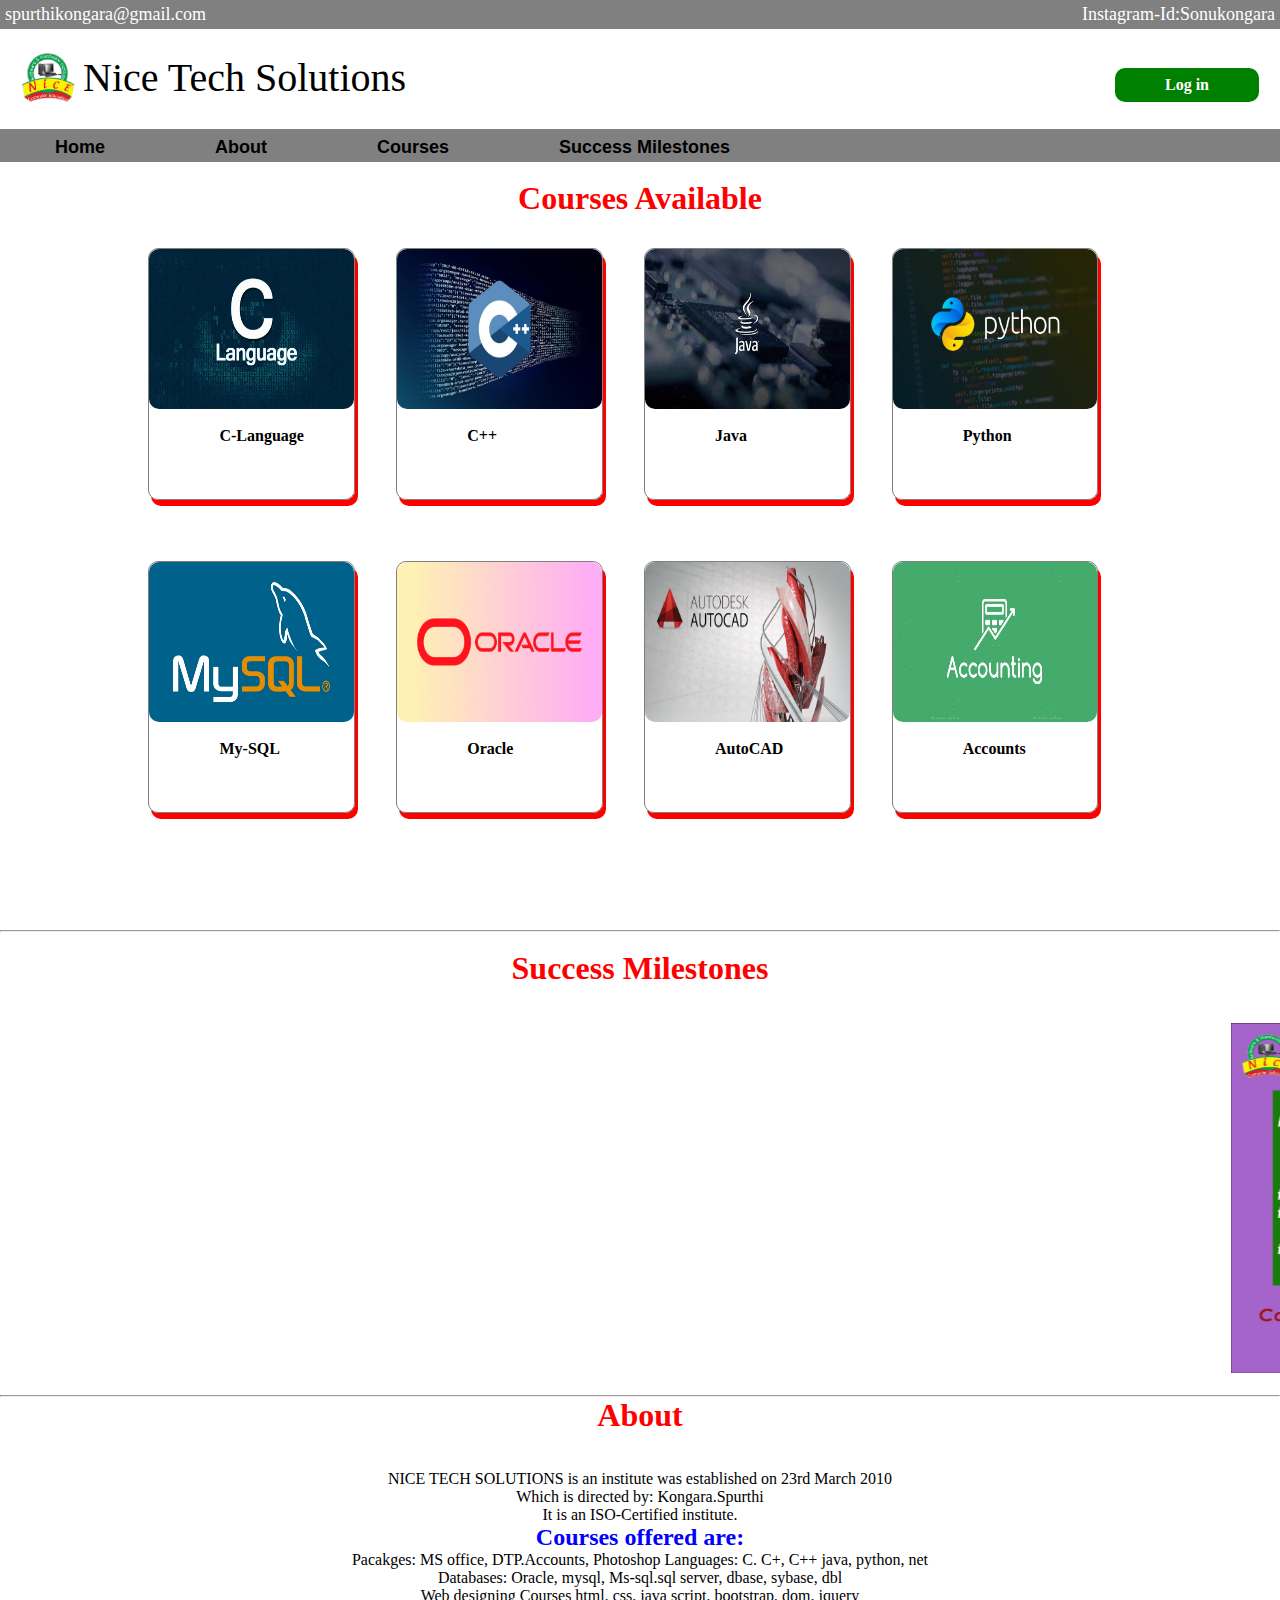
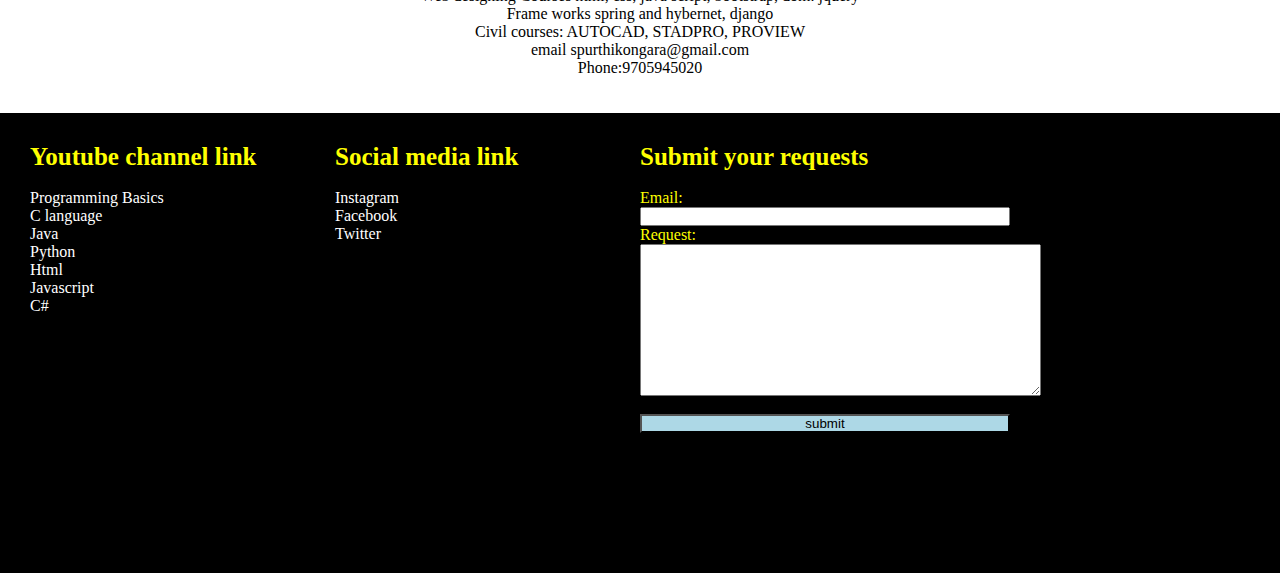
<file: index.html>
<html>
	<head>
		<title>Assignment | Nice Website</title>
		<link rel="stylesheet" href="style.css" type="text/css">
	</head>
	<body>
		<div class="topheader">
			<div class="left">spurthikongara@gmail.com</div>
			<div class="right">Instagram-Id:Sonukongara</div>
		</div>

		<div class="header">
			<div class="row">
			   <div class="hp1"><img src="img\nice logo.jpeg"/></div>
			   <div class="hp2">Nice Tech Solutions</div>
			   <div class="hp3"><a class="but" href="login.html">Log in</a></div>
			</div>
		</div>

		<div class="menubar">
			<ul>
				<li class="one"><a href="index.html">Home</a></li>
				<li class="two"><a href="#about">About</a></li>
				<li class="three"><a href="#bodypart">Courses</a></li>
				<li class="four"><a href="#success">Success Milestones</a></li>
			</ul>
		</div><br/>

		<div class="bodypart" id="bodypart">
			<h1 class="sectitle">Courses Available</h1>
				
				<div class="courses">
					<div class="coursediv">
					<img src="img\c lanminipro.jpeg"/><br/><br/>
					<a href="clang.html">C-Language</a>
					</div>

					<div class="coursediv">
					<img src="img\c++.jpg"/><br/><br/>
					<a href="c++.html">C++</a>
					</div>

					<div class="coursediv">
					<img src="img\java.jpg"/><br/><br/>
					<a href="java.html">Java</a>
					</div>

					<div class="coursediv">
					<img src="img\python.jpg"/><br/><br/>
					<a href="python.html">Python</a>
					</div>

					<div class="coursediv">
					<img src="img\mysql.jpg"/><br/><br/>
					<a href="#">My-SQL</a>
					</div>

					<div class="coursediv">
					<img src="img\oracale.jpg"/><br/><br/>
					<a href="#">Oracle</a>
					</div>

					<div class="coursediv">
					<img src="img\autocad.jpg"/><br/><br/>
					<a href="#">AutoCAD</a>
					</div>

					<div class="coursediv">
					<img src="img\accounts.jpg"/><br/><br/>
					<a href="#">Accounts</a>
					</div>
				</div>
		</div>
		<hr/><br/>
		<h1  class="sectitle">Success Milestones</h1><br/><br/>
		<div class="success" id="success">
		<marquee>
		 <img src="img\sucess.jpg">
		 <img src="img\sucess.jpg">
		 <img src="img\sucess.jpg">
		 <img src="img\sucess.jpg">
		 <img src="img\sucess.jpg">
		</marquee>
		</div><br/>
		<hr/>

		<div class="about" id="about">
		<h1  class="sectitle">About</h1><br/><br/>
		NICE TECH SOLUTIONS is an institute was established on 23rd March 2010<br/>

		Which is directed by: Kongara.Spurthi<br/>

		It is an ISO-Certified institute.<br/>

		<h2>Courses offered are:</h2>

		Pacakges: MS office, DTP.Accounts, Photoshop Languages: C. C+, C++ java, python, net<br/>

		Databases: Oracle, mysql, Ms-sql.sql server, dbase, sybase, dbl<br/>

		Web designing Courses html, css, java script, bootstrap, dom. jquery<br/>

		Frame works spring and hybernet, django<br/>

		Civil courses: AUTOCAD, STADPRO, PROVIEW<br/>

		email spurthikongara@gmail.com<br/>

		Phone:9705945020<br/>
		</div></br><br/>

		<div class="footer">
			<div class="part20">
				<h1 class="head">Youtube channel link</h1><br/>
				<a href="#">Programming Basics</a><br/>
				<a href="#">C language</a><br/>
				<a href="#">Java</a><br/>
				<a href="#">Python</a><br/>
				<a href="#">Html</a><br/>
				<a href="#">Javascript</a><br/>
				<a href="#">C#</a><br/>
			</div>

			<div class="part20">
				<h1 class="head">Social media link</h1><br/>
				<a href="#">Instagram</a><br/>
				<a href="#">Facebook</a><br/>
				<a href="#">Twitter</a><br/>
				<a href="#"></a><br/>
			</div>

			<div class="part20">
				<h1 class="head">Submit your requests</h1><br/>
				
				
				<form>
				Email:<br/>
				<input type="email" class="footerform"><br/>
				Request:<br/>
				<textarea rows="10"  cols="48"></textarea><br/><br/>
				<input type="submit" value="submit" class="footerform btn" >
				</form>
			</div>
			
		</div>
	</body>
</html>
</file>
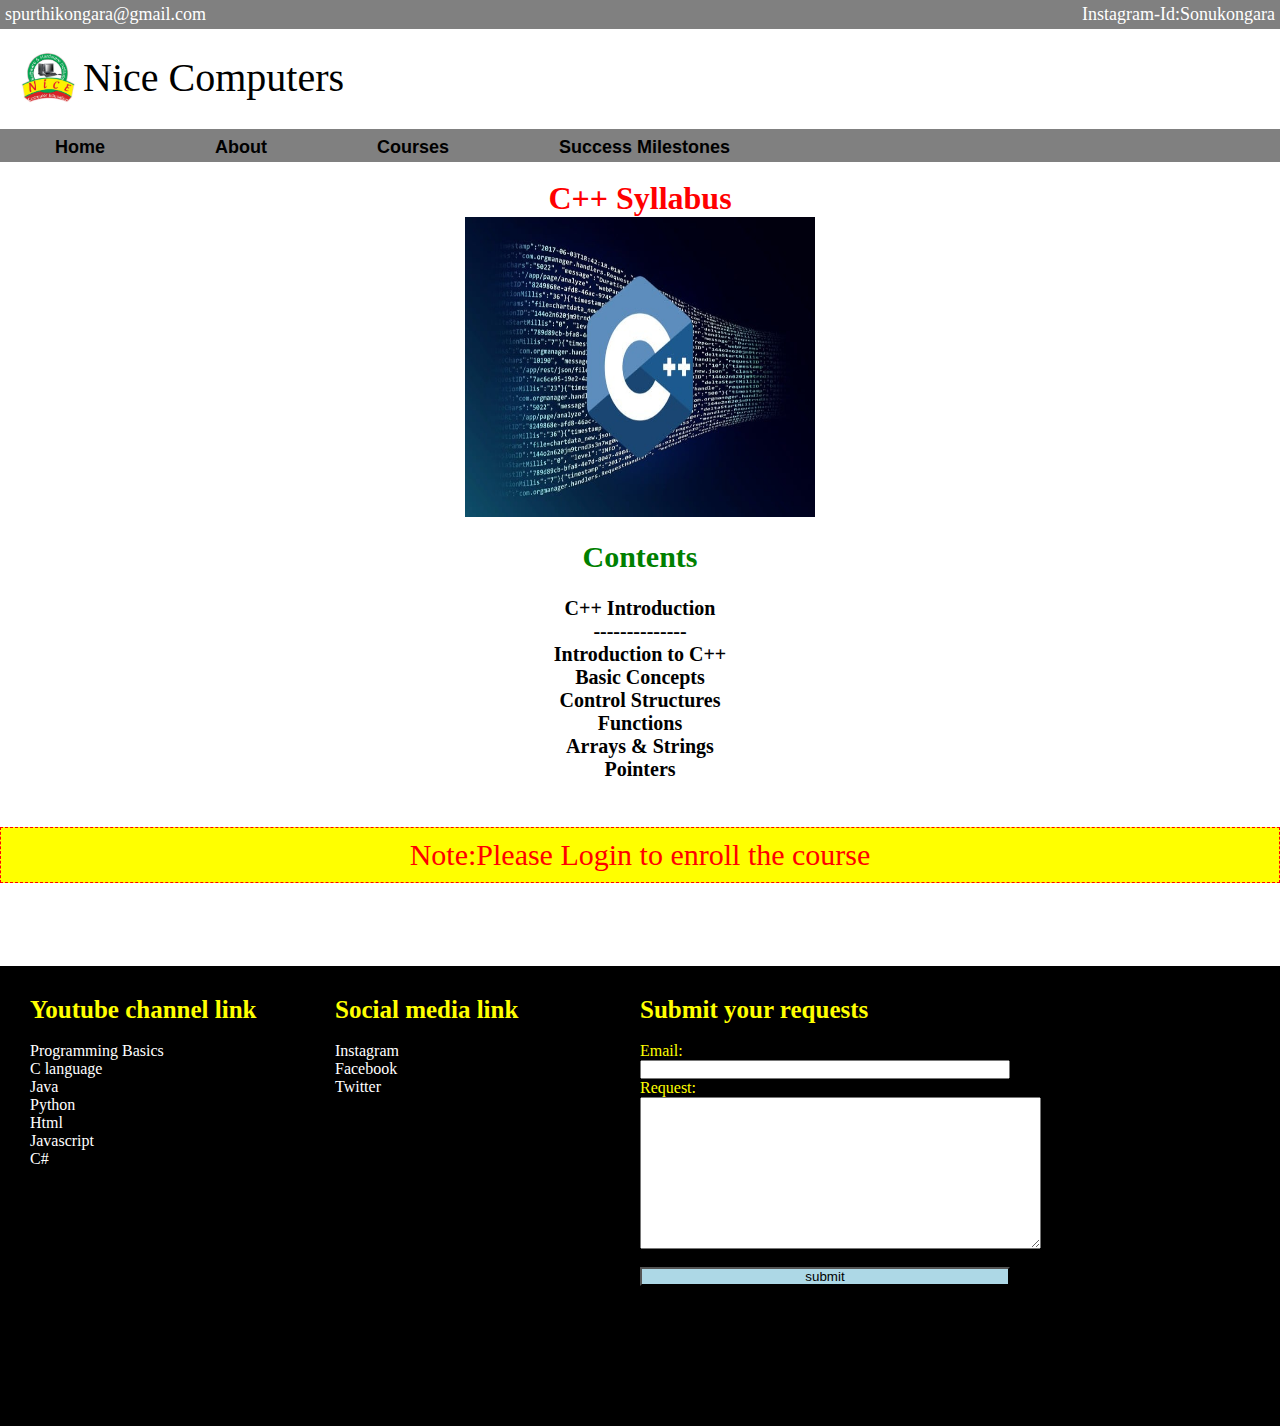
<file: c++.html>
<html>
 <head>
  <title>Assignment | Nice Website</title>
		<link rel="stylesheet" href="style.css" type="text/css">
  
  <script type="text/javascript">
		function check()
		{
			
			var email=document.getElementById("uname").value;
			var pass=document.getElementById("pwd").value;

			if (email=='nice' && pass=='nice123')
		{
			document.getElementById("form1").action="home.html";	
		}
		
		else
		{
			document.getElementById("err").innerHTML="Username and password is incorrect";
			return false;
		}
		}
	
	
	
	
	
  </script>
  
 </head>
 <body>
 	
  
	<div class="topheader">
			<div class="left">spurthikongara@gmail.com</div>
			<div class="right">Instagram-Id:Sonukongara</div>
		</div>
  
    <div class="header">
			<div class="row">
			   <div class="hp1"><img src="img/nice logo.jpeg"/></div>
			   <div class="hp2">Nice Computers</div>
			   
			</div>
		</div>

	
	<div class="menubar">
			<ul>
				<li class="one"><a href="index.html">Home</a></li>
				<li class="two"><a href="#about">About</a></li>
				<li class="three"><a href="#bodypart">Courses</a></li>
				<li class="four"><a href="#success">Success Milestones</a></li>
			</ul>
		</div><br/>
	
	
	
	<div class="bodypart">

			<h1  class="sectitle">C++ Syllabus</h1>
			<div style="text-align:center;font-size:20px;">
				<img src=" img\c++.jpg" style="width:350px;height:300px;"/><br/><br/>
				<h2 style="color:green;">Contents</h2><br/>
				<h4>C++ Introduction<br/>
					--------------<br/>
					Introduction to C++<br/>
					Basic Concepts<br/>
					Control Structures<br/>
					Functions<br/>
					Arrays & Strings<br/>
					Pointers<br/>
				</h4><br/><br/>
				
			</div>
		<p class="note">Note:Please Login to enroll the course</p>
	
	</div>
	<br/><br/>
	
	
	
		<div class="footer">
			<div class="part20">
				<h1 class="head">Youtube channel link</h1><br/>
				<a href="#">Programming Basics</a><br/>
				<a href="#">C language</a><br/>
				<a href="#">Java</a><br/>
				<a href="#">Python</a><br/>
				<a href="#">Html</a><br/>
				<a href="#">Javascript</a><br/>
				<a href="#">C#</a><br/>
			</div>

			<div class="part20">
				<h1 class="head">Social media link</h1><br/>
				<a href="#">Instagram</a><br/>
				<a href="#">Facebook</a><br/>
				<a href="#">Twitter</a><br/>
				<a href="#"></a><br/>
			</div>

			<div class="part20">
				<h1 class="head">Submit your requests</h1><br/>
				
				
				<form>
				Email:<br/>
				<input type="email" class="footerform"><br/>
				Request:<br/>
				<textarea rows="10"  cols="48"></textarea><br/><br/>
				<input type="submit" value="submit" class="footerform btn" >
				</form>
			</div>
	</div>
 </body>
</html>
</file>
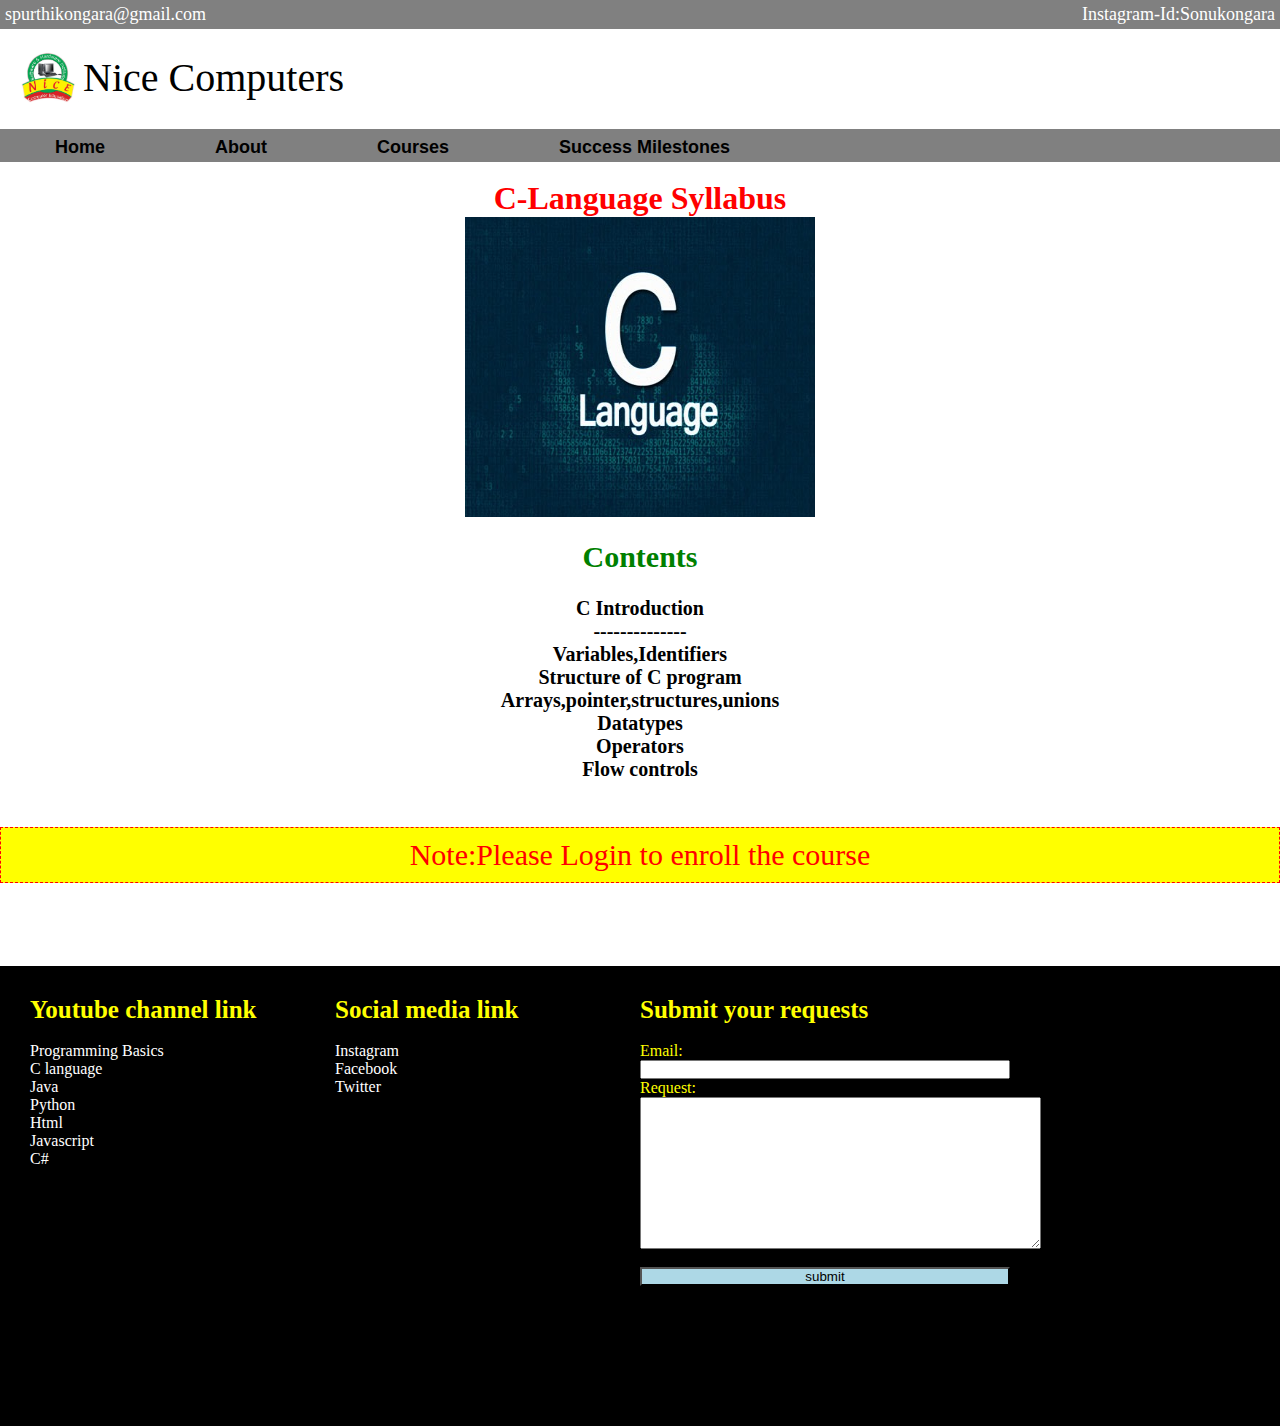
<file: clang.html>
<html>
 <head>
  <title>Assignment | Nice Website</title>
		<link rel="stylesheet" href="style.css" type="text/css">
  
  <script type="text/javascript">
		function check()
		{
			
			var email=document.getElementById("uname").value;
			var pass=document.getElementById("pwd").value;

			if (email=='nice' && pass=='nice123')
		{
			document.getElementById("form1").action="home.html";	
		}
		
		else
		{
			document.getElementById("err").innerHTML="Username and password is incorrect";
			return false;
		}
		}
	
	
	
	
	
  </script>
  
 </head>
 <body>
 	
  
	<div class="topheader">
			<div class="left">spurthikongara@gmail.com</div>
			<div class="right">Instagram-Id:Sonukongara</div>
		</div>
  
    <div class="header">
			<div class="row">
			   <div class="hp1"><img src="img/nice logo.jpeg"/></div>
			   <div class="hp2">Nice Computers</div>
			   
			</div>
		</div>

	
	<div class="menubar">
			<ul>
				<li class="one"><a href="index.html">Home</a></li>
				<li class="two"><a href="#about">About</a></li>
				<li class="three"><a href="#bodypart">Courses</a></li>
				<li class="four"><a href="#success">Success Milestones</a></li>
			</ul>
		</div><br/>
	
	
	
	<div class="bodypart">

			<h1  class="sectitle">C-Language Syllabus</h1>
			<div style="text-align:center;font-size:20px;">
				<img src=" img\c lanminipro.jpeg" style="width:350px;height:300px;"/><br/><br/>
				<h2 style="color:green;">Contents</h2><br/>
				<h4>C Introduction<br/>
					--------------<br/>
					Variables,Identifiers<br/>
					Structure of C program<br/>
					Arrays,pointer,structures,unions<br/>
					Datatypes<br/>
					Operators<br/>
					Flow controls<br/>
				</h4><br/><br/>
				
			</div>
		<p class="note">Note:Please Login to enroll the course</p>
	
	</div>
	<br/><br/>
	
	
	
		<div class="footer">
			<div class="part20">
				<h1 class="head">Youtube channel link</h1><br/>
				<a href="#">Programming Basics</a><br/>
				<a href="#">C language</a><br/>
				<a href="#">Java</a><br/>
				<a href="#">Python</a><br/>
				<a href="#">Html</a><br/>
				<a href="#">Javascript</a><br/>
				<a href="#">C#</a><br/>
			</div>

			<div class="part20">
				<h1 class="head">Social media link</h1><br/>
				<a href="#">Instagram</a><br/>
				<a href="#">Facebook</a><br/>
				<a href="#">Twitter</a><br/>
				<a href="#"></a><br/>
			</div>

			<div class="part20">
				<h1 class="head">Submit your requests</h1><br/>
				
				
				<form>
				Email:<br/>
				<input type="email" class="footerform"><br/>
				Request:<br/>
				<textarea rows="10"  cols="48"></textarea><br/><br/>
				<input type="submit" value="submit" class="footerform btn" >
				</form>
			</div>
	</div>
 </body>
</html>
</file>
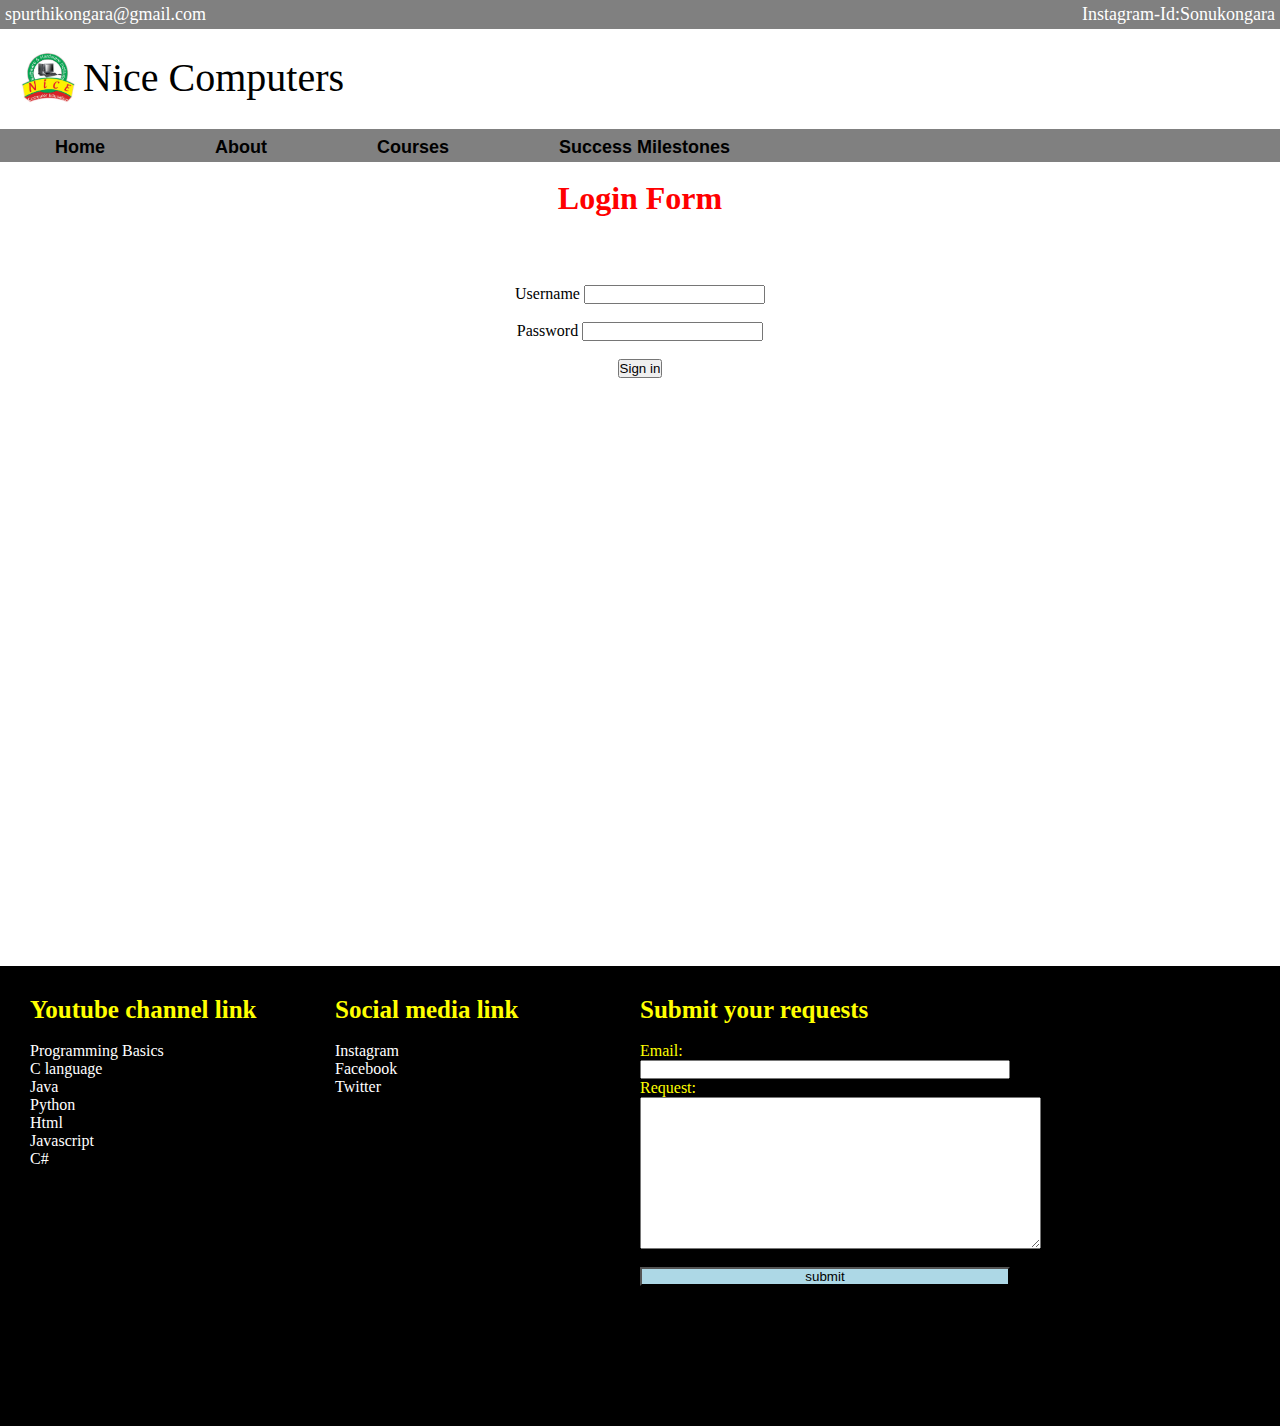
<file: home.html>
<html>
 <head>
		<title>Assignment | Nice Website</title>
		<link rel="stylesheet" href="style.css" type="text/css">
		<script type="text/javascript">
			
			
			var courses=new Array();
			var ccount=0;

			function enrollme(course)
			{
				
				
				courses[ccount]=course;
				ccount++;
				
				
				var clist="";
				for(var i=0;i<courses.length;i++)
				clist=clist+"\n"+courses[i];

				var message="Congratullations..!\nYou are successfully  enrolled in the following courses\n\n"+clist;
				alert(message);
			}

			function check()
			{	
				try{
					
				//seprate pwd and username
				var urlstring=window.location.search;
				// separate ?
				var checkstr=urlstring.substring(1);
				var splitarray=checkstr.split('&',2);
				//indexOf= means 0 || +1 means the next to it
				var uname=splitarray[0].substring(splitarray[0].indexOf('=')+1);
				var pwd=splitarray[1].substring(splitarray[1].indexOf('=')+1);
				if(uname=='nice' && pwd=='nice123')
				{
					alert("Dear memeber ,welcome to course enrollement page");
				}
				else
				{
					alert("You must login properly");
					window.location.href="login.html";
				}
			}
			catch(err)
			{
				
					alert("You must login properly");
					window.location.href="login.html";
			}
			}

		</script>
 </head>
 <body onload="check()">

		 <div class="topheader">
				<div class="left">spurthikongara@gmail.com</div>
				<div class="right">Instagram-Id:Sonukongara</div>
		 </div>

    <div class="header">
			<div class="row">
			   <div class="hp1"><img src="img\nice logo.jpeg"/></div>
			   <div class="hp2">Nice Tech Solutions</div>
				<div class="hp3"><a class="but" href="login.html">Log out</a></div>
			</div>
		</div>


		<div class="menubar">
			<ul>
				<li class="one"><a href="index.html">Home</a></li>
				<li class="two"><a href="#about">About</a></li>
				<li class="three"><a href="#bodypart">Courses</a></li>
				<li class="four"><a href="#success">Success Milestones</a></li>
			</ul>
		</div><br/>
	
			<div class="bodypart" id="bodypart">
			<h1 class="sectitle">Courses Available</h1>
				
				<div class="courses">
					<div class="coursediv">
					<img src="img\c lanminipro.jpeg"/><br/><br/>
					<a href="#"  style="text-align:center ">C-Language</a>
					<button class="enroll" onclick="enrollme('C-Language')">Enroll</button>
					</div>

					<div class="coursediv">
					<img src="img\c++.jpg"/><br/><br/>
					<a href="#" >C++</a>
					<button class="enroll" onclick="enrollme('C++')">Enroll</button>
					</div>

					<div class="coursediv">
					<img src="img\java.jpg"/><br/><br/>
					<a href="#">Java</a>
					<button class="enroll" onclick="enrollme('Java')">Enroll</button>
					</div>

					<div class="coursediv">
					<img src="img\python.jpg"/><br/><br/>
					<a href="#">Python</a>
					<button class="enroll" onclick="enrollme('Python')">Enroll</button>
					</div>

					<div class="coursediv">
					<img src="img\mysql.jpg"/><br/><br/>
					<a href="#">My-SQL</a>
					<button class="enroll" onclick="enrollme('My-SQL')">Enroll</button>
					</div>

					<div class="coursediv">
					<img src="img\oracale.jpg"/><br/><br/>
					<a href="#">Oracle</a>
					<button class="enroll" onclick="enrollme('Oracle')">Enroll</button>
					</div>

					<div class="coursediv">
					<img src="img\autocad.jpg"/><br/><br/>
					<a href="#">AutoCAD</a>
					<button class="enroll" onclick="enrollme('AutoCAD')">Enroll</button>
					</div>

					<div class="coursediv">
					<img src="img\accounts.jpg"/><br/><br/>
					<a href="#">Accounts</a>
					<button class="enroll" onclick="enrollme('Accounts')">Enroll</button>
					</div>
				</div>
		</div>
	
	<hr/><br/>
		<h1  class="sectitle">Success Milestones</h1><br/><br/>
		<div class="success" id="success">
		<marquee>
		 <img src="img\sucess.jpg">
		 <img src="img\sucess.jpg">
		 <img src="img\sucess.jpg">
		 <img src="img\sucess.jpg">
		 <img src="img\sucess.jpg">
		</marquee>
		</div><br/>
		<hr/>

		<div class="about" id="about">
		<h1  class="sectitle">About</h1><br/><br/>
		NICE TECH SOLUTIONS is an institute was established on 23rd March 2010<br/>

		Which is directed by: Kongara Spurthi<br/>

		It is an ISO-Certified institute.<br/>

		<h2>Courses offered are:</h2>

		Pacakges: MS office, DTP.Accounts, Photoshop Languages: C. C+, C++ java, python, net<br/>

		Databases: Oracle, mysql, Ms-sql.sql server, dbase, sybase, dbl<br/>

		Web designing Courses html, css, java script, bootstrap, dom. jquery<br/>

		Frame works spring and hybernet, django<br/>

		Civil courses: AUTOCAD, STADPRO, PROVIEW<br/>

		email spurthikongara@gmail.com<br/>

		Phone:9705945020<br/>
		</div></br><br/>

		<div class="footer">
			<div class="part20">
				<h1 class="head">Youtube channel link</h1><br/>
				<a href="#">Programming Basics</a><br/>
				<a href="#">C language</a><br/>
				<a href="#">Java</a><br/>
				<a href="#">Python</a><br/>
				<a href="#">Html</a><br/>
				<a href="#">Javascript</a><br/>
				<a href="#">C#</a><br/>
			</div>

			<div class="part20">
				<h1 class="head">Social media link</h1><br/>
				<a href="#">Instagram</a><br/>
				<a href="#">Facebook</a><br/>
				<a href="#">Twitter</a><br/>
				<a href="#"></a><br/>
			</div>

			<div class="part20">
				<h1 class="head">Submit your requests</h1><br/>
				
				
				<form>
				Email:<br/>
				<input type="email" class="footerform"><br/>
				Request:<br/>
				<textarea rows="10"  cols="48"></textarea><br/><br/>
				<input type="submit" value="submit" class="footerform btn" >
				</form>
			</div>
			
		</div>
 </body>
</html>
</file>
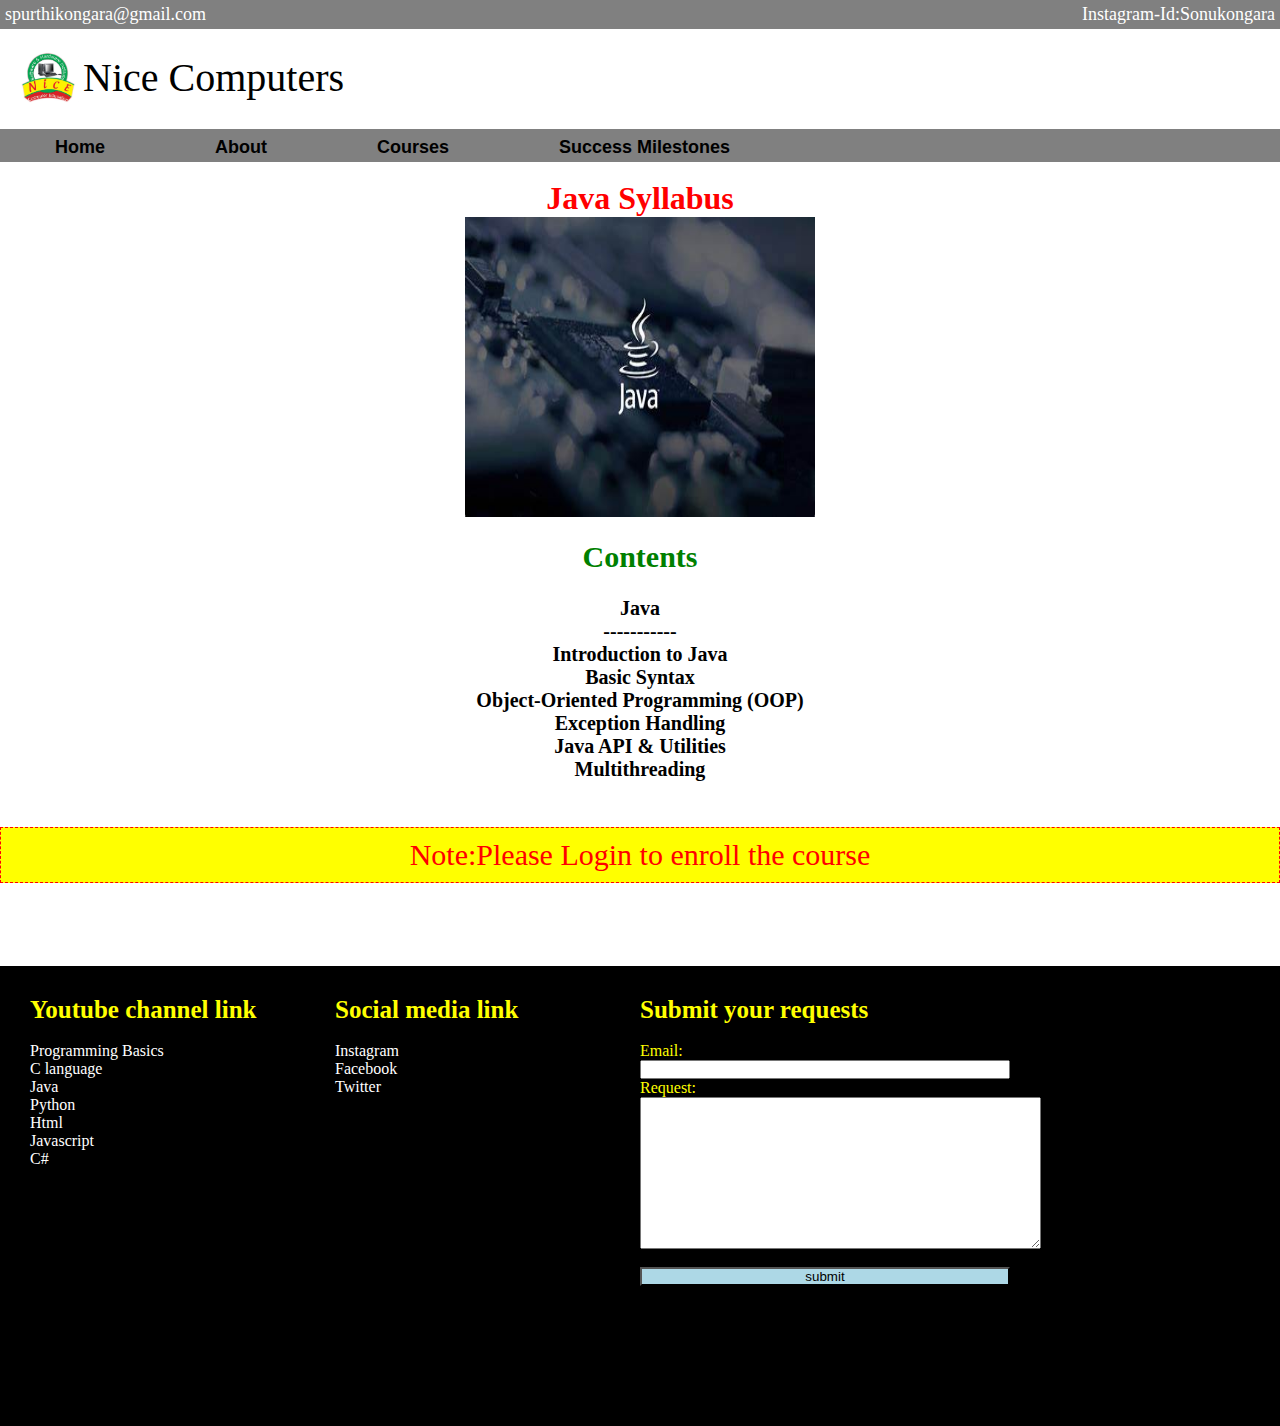
<file: java.html>
<html>
 <head>
  <title>Assignment | Nice Website</title>
		<link rel="stylesheet" href="style.css" type="text/css">
  
  <script type="text/javascript">
		function check()
		{
			
			var email=document.getElementById("uname").value;
			var pass=document.getElementById("pwd").value;

			if (email=='nice' && pass=='nice123')
		{
			document.getElementById("form1").action="home.html";	
		}
		
		else
		{
			document.getElementById("err").innerHTML="Username and password is incorrect";
			return false;
		}
		}
	
	
	
	
	
  </script>
  
 </head>
 <body>
 	
  
	<div class="topheader">
			<div class="left">spurthikongara@gmail.com</div>
			<div class="right">Instagram-Id:Sonukongara</div>
		</div>
  
    <div class="header">
			<div class="row">
			   <div class="hp1"><img src="img/nice logo.jpeg"/></div>
			   <div class="hp2">Nice Computers</div>
			   
			</div>
		</div>

	
	<div class="menubar">
			<ul>
				<li class="one"><a href="index.html">Home</a></li>
				<li class="two"><a href="#about">About</a></li>
				<li class="three"><a href="#bodypart">Courses</a></li>
				<li class="four"><a href="#success">Success Milestones</a></li>
			</ul>
		</div><br/>
	
	
	
	<div class="bodypart">

			<h1  class="sectitle">Java Syllabus</h1>
			<div style="text-align:center;font-size:20px;">
				<img src=" img\java.jpg" style="width:350px;height:300px;"/><br/><br/>
				<h2 style="color:green;">Contents</h2><br/>
				<h4>Java<br/>
					-----------<br/>
					Introduction to Java<br/>
					Basic Syntax<br/>
					Object-Oriented Programming (OOP)<br/>
					Exception Handling<br/>
					Java API & Utilities<br/>
					Multithreading<br/>
				</h4><br/><br/>
				
			</div>
		<p class="note">Note:Please Login to enroll the course</p>
	
	</div>
	<br/><br/>
	
	
	
		<div class="footer">
			<div class="part20">
				<h1 class="head">Youtube channel link</h1><br/>
				<a href="#">Programming Basics</a><br/>
				<a href="#">C language</a><br/>
				<a href="#">Java</a><br/>
				<a href="#">Python</a><br/>
				<a href="#">Html</a><br/>
				<a href="#">Javascript</a><br/>
				<a href="#">C#</a><br/>
			</div>

			<div class="part20">
				<h1 class="head">Social media link</h1><br/>
				<a href="#">Instagram</a><br/>
				<a href="#">Facebook</a><br/>
				<a href="#">Twitter</a><br/>
				<a href="#"></a><br/>
			</div>

			<div class="part20">
				<h1 class="head">Submit your requests</h1><br/>
				
				
				<form>
				Email:<br/>
				<input type="email" class="footerform"><br/>
				Request:<br/>
				<textarea rows="10"  cols="48"></textarea><br/><br/>
				<input type="submit" value="submit" class="footerform btn" >
				</form>
			</div>
	</div>
 </body>
</html>
</file>
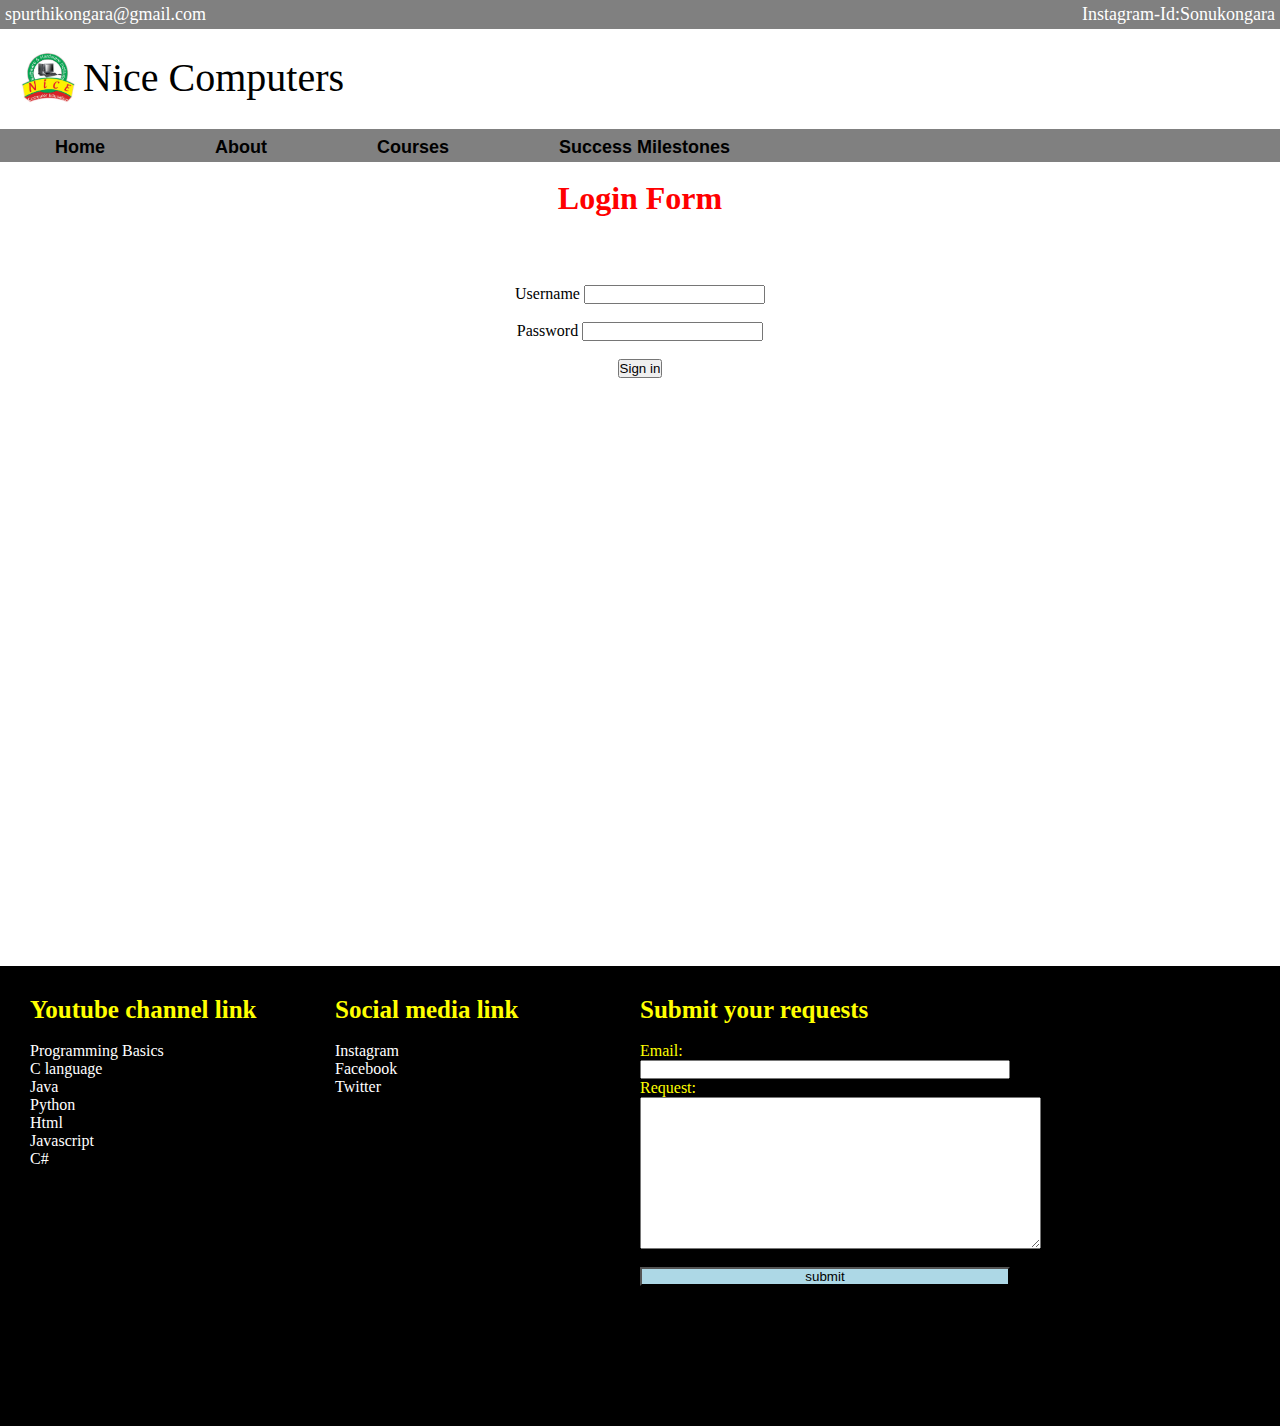
<file: login.html>
<html>
 <head>
  <title>Assignment | Nice Website</title>
		<link rel="stylesheet" href="style.css" type="text/css">
  
  <script type="text/javascript">
  		
		function check()
		{
			
			var email=document.getElementById("uname").value;
			var pass=document.getElementById("pwd").value;

			if (email=='nice' && pass=='nice123')
		{
			document.getElementById("form1").action="home.html";	
		}
		
		else
		{
			document.getElementById("err").innerHTML="Username and password is incorrect";
			return false;
		}
		}
	
	
	
	
	
  </script>
  
 </head>
 <body>
 	
  
	<div class="topheader">
			<div class="left">spurthikongara@gmail.com</div>
			<div class="right">Instagram-Id:Sonukongara</div>
		</div>
  
    <div class="header">
			<div class="row">
			   <div class="hp1"><img src="img\nice logo.jpeg"/></div>
			   <div class="hp2">Nice Computers</div>
			   
			</div>
		</div>

	
	<div class="menubar">
			<ul>
				<li class="one"><a href="index.html">Home</a></li>
				<li class="two"><a href="#about">About</a></li>
				<li class="three"><a href="#bodypart">Courses</a></li>
				<li class="four"><a href="#success">Success Milestones</a></li>
			</ul>
		</div><br/>
	
	
	
	<div class="bodypart">

			<h1  class="sectitle">Login Form</h1><br/>
			<form id="form1" name="form1" class="loginform" onsubmit="return check()">
			Username
			<input type="text" id="uname" name="uname" value="" /><br/><br/>
			Password
			<input type="password" id="pwd" name="pwd" value="" /><br/><br/>
			
			<input type="submit" value="Sign in"  /><br/><br/>
			</form>
			<div id="err" style="color:red;text-align:center;font-size:20px;font-weight:bold;font-family:calibri;"></div>
	
	</div>
	<br/><br/>
	
	
	
		<div class="footer">
			<div class="part20">
				<h1 class="head">Youtube channel link</h1><br/>
				<a href="#">Programming Basics</a><br/>
				<a href="#">C language</a><br/>
				<a href="#">Java</a><br/>
				<a href="#">Python</a><br/>
				<a href="#">Html</a><br/>
				<a href="#">Javascript</a><br/>
				<a href="#">C#</a><br/>
			</div>

			<div class="part20">
				<h1 class="head">Social media link</h1><br/>
				<a href="#">Instagram</a><br/>
				<a href="#">Facebook</a><br/>
				<a href="#">Twitter</a><br/>
				<a href="#"></a><br/>
			</div>

			<div class="part20">
				<h1 class="head">Submit your requests</h1><br/>
				
				
				<form>
				Email:<br/>
				<input type="email" class="footerform"><br/>
				Request:<br/>
				<textarea rows="10"  cols="48"></textarea><br/><br/>
				<input type="submit" value="submit" class="footerform btn" >
				</form>
			</div>
	</div>
 </body>
</html>
</file>
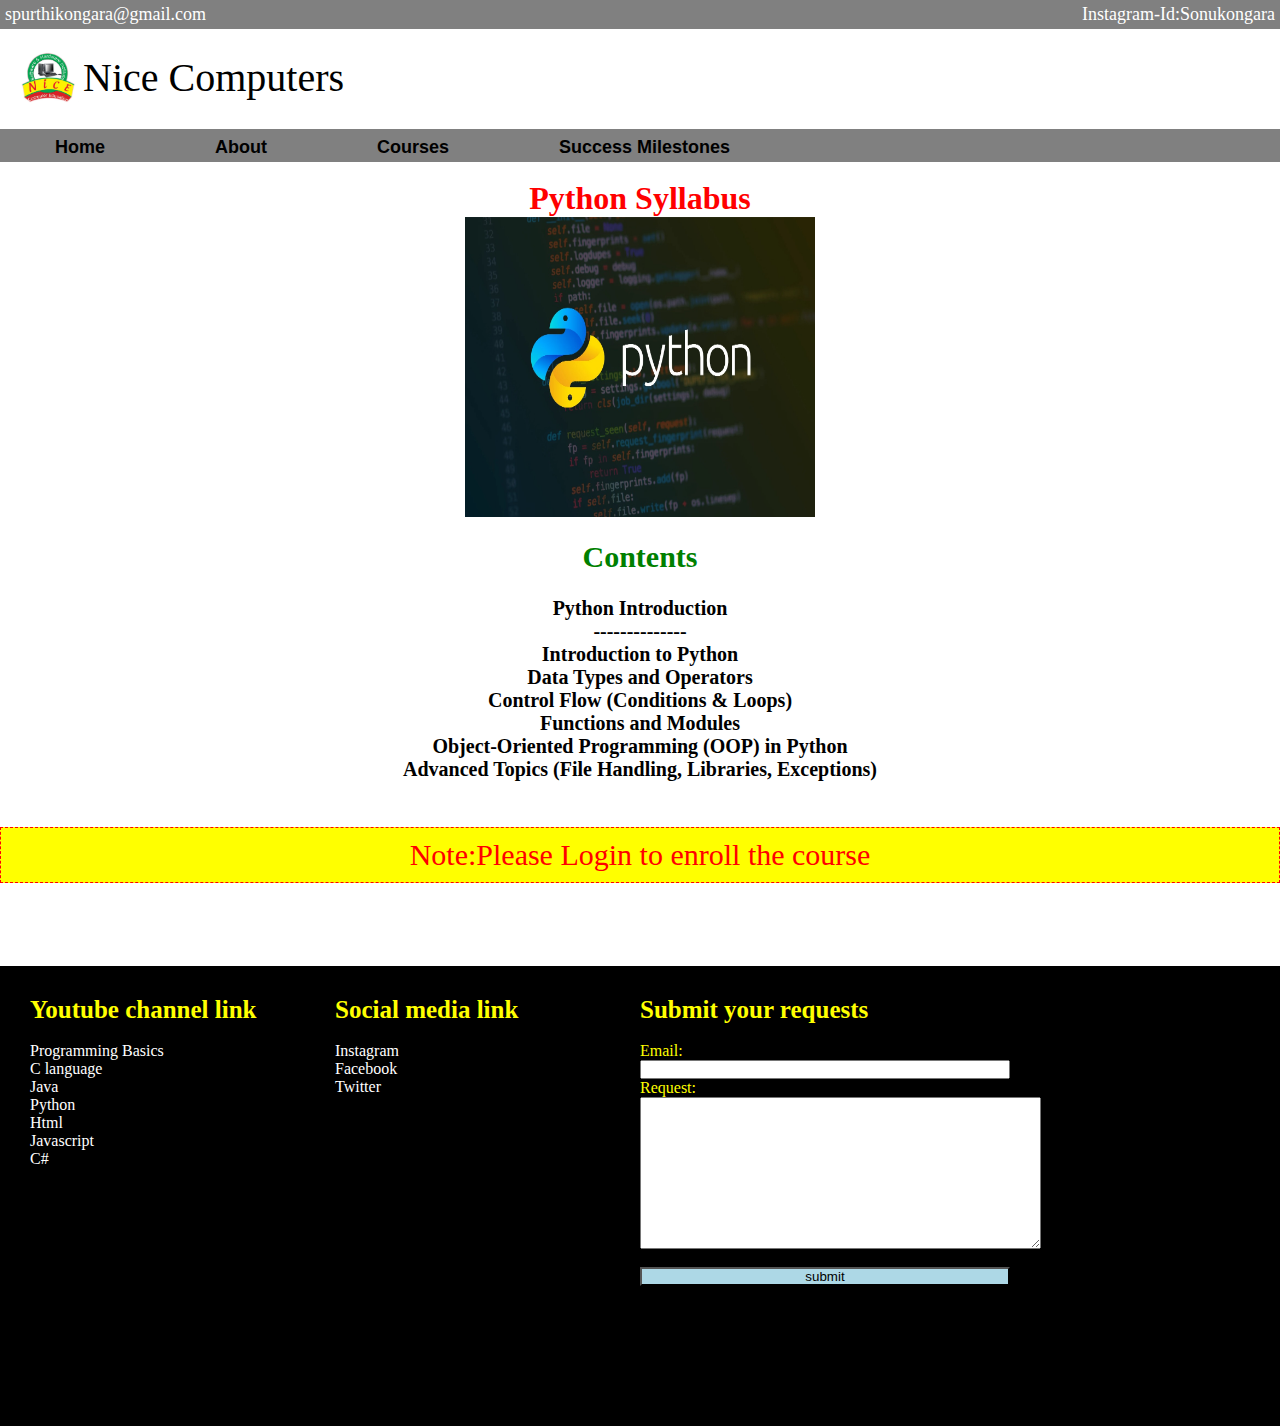
<file: python.html>
<html>
 <head>
  <title>Assignment | Nice Website</title>
		<link rel="stylesheet" href="style.css" type="text/css">
  
  <script type="text/javascript">
		function check()
		{
			
			var email=document.getElementById("uname").value;
			var pass=document.getElementById("pwd").value;

			if (email=='nice' && pass=='nice123')
		{
			document.getElementById("form1").action="home.html";	
		}
		
		else
		{
			document.getElementById("err").innerHTML="Username and password is incorrect";
			return false;
		}
		}
	
	
	
	
	
  </script>
  
 </head>
 <body>
 	
  
	<div class="topheader">
			<div class="left">spurthikongara@gmail.com</div>
			<div class="right">Instagram-Id:Sonukongara</div>
		</div>
  
    <div class="header">
			<div class="row">
			   <div class="hp1"><img src="img/nice logo.jpeg"/></div>
			   <div class="hp2">Nice Computers</div>
			   
			</div>
		</div>

	
	<div class="menubar">
			<ul>
				<li class="one"><a href="index.html">Home</a></li>
				<li class="two"><a href="#about">About</a></li>
				<li class="three"><a href="#bodypart">Courses</a></li>
				<li class="four"><a href="#success">Success Milestones</a></li>
			</ul>
		</div><br/>
	
	
	
	<div class="bodypart">

			<h1  class="sectitle">Python Syllabus</h1>
			<div style="text-align:center;font-size:20px;">
				<img src=" img\python.jpg" style="width:350px;height:300px;"/><br/><br/>
				<h2 style="color:green;">Contents</h2><br/>
				<h4>Python Introduction<br/>
					--------------<br/>
					Introduction to Python<br/>
                Data Types and Operators<br/>
                Control Flow (Conditions & Loops)<br/>
                Functions and Modules<br/>
                Object-Oriented Programming (OOP) in Python<br/>
                Advanced Topics (File Handling, Libraries, Exceptions)<br/>
				</h4><br/><br/>
				
			</div>
		<p class="note">Note:Please Login to enroll the course</p>
	
	</div>
	<br/><br/>
	
	
	
		<div class="footer">
			<div class="part20">
				<h1 class="head">Youtube channel link</h1><br/>
				<a href="#">Programming Basics</a><br/>
				<a href="#">C language</a><br/>
				<a href="#">Java</a><br/>
				<a href="#">Python</a><br/>
				<a href="#">Html</a><br/>
				<a href="#">Javascript</a><br/>
				<a href="#">C#</a><br/>
			</div>

			<div class="part20">
				<h1 class="head">Social media link</h1><br/>
				<a href="#">Instagram</a><br/>
				<a href="#">Facebook</a><br/>
				<a href="#">Twitter</a><br/>
				<a href="#"></a><br/>
			</div>

			<div class="part20">
				<h1 class="head">Submit your requests</h1><br/>
				
				
				<form>
				Email:<br/>
				<input type="email" class="footerform"><br/>
				Request:<br/>
				<textarea rows="10"  cols="48"></textarea><br/><br/>
				<input type="submit" value="submit" class="footerform btn" >
				</form>
			</div>
	</div>
 </body>
</html>
</file>
<file: style.css>
*{
margin:0px;
padding:0px;
}

body{
 
}

.topheader{
   
   background-color:grey;
   color:white;
   font-size:18px;
   height:25px;
   padding-left:5px;
   padding-right:5px;
   padding-top:4px;
   
}

.left{
 float:left;
}

.right{
float:right;
}

.header{
		height:100px;

}

.row{
width:100%;
padding:19px;

}

.hp1{
width:5%;
float:left;
}

.hp1 img{
width:60px;
height:60px;
}

.hp2{
width:50%;
float:left;
font-size:40px;
padding-top:6px;
font-family:Maiandra GD;
}

.hp3{
width:10%;
float:right;
padding:8px;
margin-top:20px;
margin-right:40px;
background-color:green;
text-align:center;
border-radius:10px;
font-weight:bold;
}

.but{
text-decoration:none;
color:white;
}


.hp3:hover{
background-color:red;
color:white;
}

.menubar{
   height:33px;
   background-color:grey;
   color:white;
  font-size:18px;
}

.menubar ul{
width:100%;
list-style-type:none;



}

.menubar ul li{
float:left;
}

.menubar ul li a{
text-decoration:none;
color:black;
padding-left:30px;
float:left;
font-size:18px;
padding:10px;
font-weight:bold;
font-family:'Arial';
display:block;
padding-left:55px;
padding-right:55px;
padding-top:8px;


}

.menubar ul li a:hover{
background-color:blue;
color:white;
border-radius:9px;
padding-bottom:3px;


}

.bodypart{
height:750px;
}

.footer{
  height:400px;
  background-color:black;
  color:yellow;
  padding:30px;
}

.sectitle{
	text-align:center;
	color:red;
	font-weight:bold;
	font-family:'calibri';
}

.courses{
width:80%;
margin:0 auto auto;
}

.coursediv{
width:20%;
border:1px solid grey;
box-shadow:3px 6px red;
float:left;
margin:3% 2%;
height:250px;
border-radius:10px;
}

.coursediv img{
width:100%;
border-radius:10px;
height:160px;
}

.coursediv a{
text-decoration:none;
color:black;
text-align:center;
margin-left:70px;
font-weight:bold;
}

.success img{
width:250px;
height:350px;
margin-right:30px;
}

.about{
margin:0 auto auto;
width:80%;
text-align:center;
}
.part20{
width:25%;
float:left;
}

.part20 a{
text-decoration:none;
color:white;
}

.part40{
width:40%;
float:left;
}

.head{
font-size:25px;

}

.footerform{
width:370px;
}

.btn{
background-color:lightblue;
color:black;
}

.btn:hover{
background-color:#00BFFF;
}

h2{
color:blue;
}




.loginform{
margin:0 auto auto;
width:30%;
margin-bottom:100px;
margin-top:50px;
text-align:center;
}

.enroll{
background-color:green;
color:white;
text-align:center;
margin-top:8px;
margin-left:50px;
width:100px;
padding:5px;
border-radius:5px;
}

.enroll:hover{
background-color:blue;
color:white;
}

.note{
background-color:yellow;
color:red;
font-family:'calibri';
text-align:center;
padding:10px;
font-size:30px;
border:1px dashed red;
}
</file>
